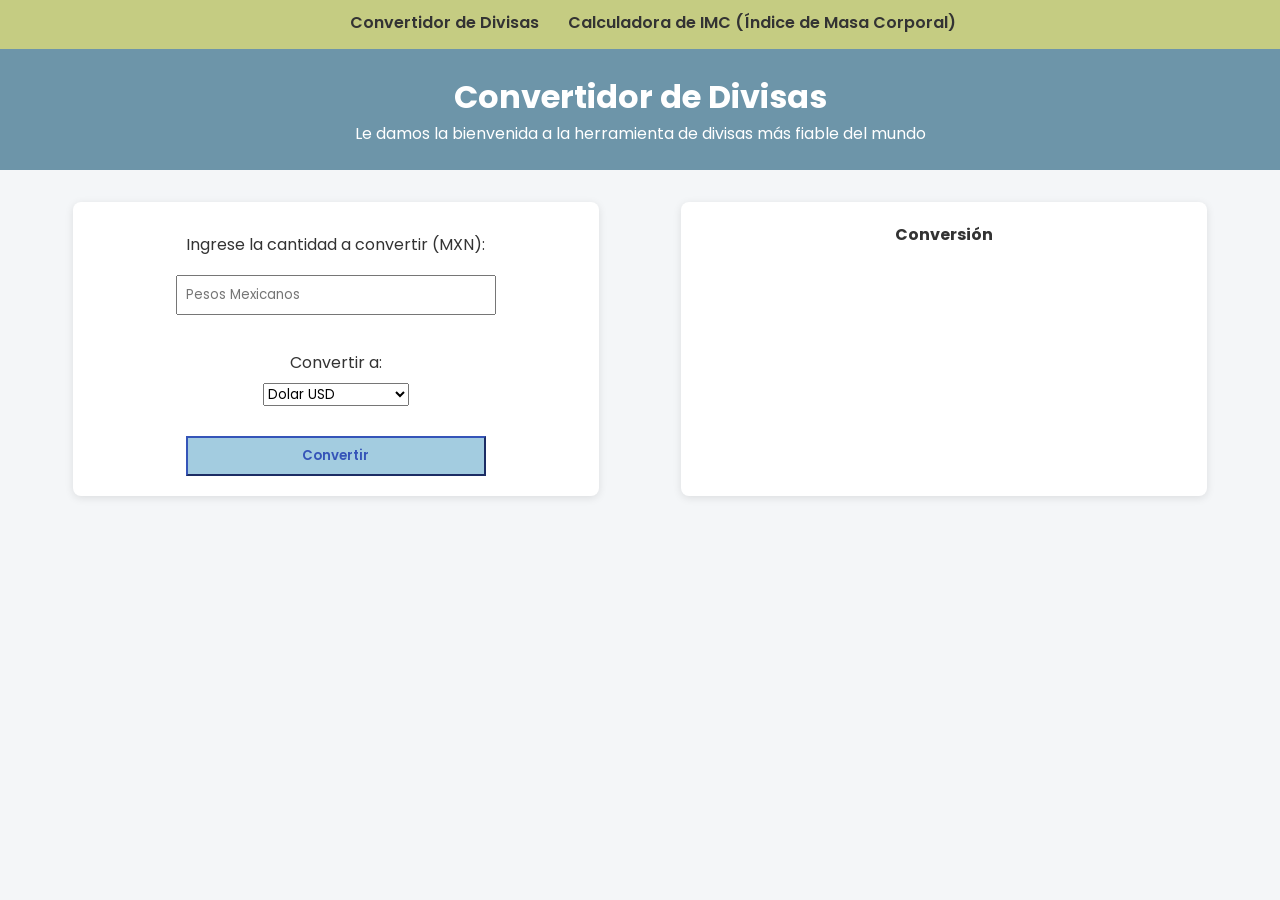
<file: index.html>
<!DOCTYPE html>
<html lang="en">

<head>
    <link rel="stylesheet" href="css/style.css">
    <link
        href="https://fonts.googleapis.com/css2?family=Poppins:ital,wght@0,100;0,200;0,300;0,400;0,500;0,600;0,700;0,800;0,900;1,100;1,200;1,300;1,400;1,500;1,600;1,700;1,800;1,900&display=swap"
        rel="stylesheet">
    <meta charset="UTF-8">
    <meta name="viewport" content="width=device-width, initial-scale=1.0">
    <title>Convertidor de Divisas</title>
</head>

<body>
    <nav class="menu">
        <ul>
            <li><a href="index.html">Convertidor de Divisas</a></li>
            <li><a href="index2.html">Calculadora de IMC (Índice de Masa Corporal)</a></li>
        </ul>
    </nav>
    <header>
        <h1>Convertidor de Divisas</h1>
        <p>Le damos la bienvenida a la herramienta de divisas más fiable del mundo</p>
    </header>
    <main class="container">
        <section class="formulario">
            <form id="formu">
                <label for="monto">Ingrese la cantidad a convertir (MXN):</label>
                <input id="monto" type="number" placeholder="Pesos Mexicanos" required>

                <br>
                <label for="moneda">Convertir a:</label>
                <select id="moneda" required>
                    <option value="dolar">Dolar USD</option>
                    <option value="euro">Euro EUR</option>
                    <option value="libra">Libra Esterlina GBP</option>
                    <option value="yen">Yen JPY</option>
                </select>
                <input id="btn" type="submit" value="Convertir">
            </form>
        </section>
        <section class="resultado">
            <h4>Conversión</h4>
            <p id="conv"></p>
        </section>
    </main>
    <script src="js/miScript.js"></script>
</body>

</html>
</file>
<file: css/style.css>
* {
    padding: 0;
    margin: 0;
    font-family: 'Poppins';
}
body {
    margin: 0;
    background: #f4f6f8;
    color: #333;
}

header {
    background-color: #6d95a9;
    color: white;
    text-align: center;
    padding: 1.5em;
    
}

#conv{
margin-top: 20px;
}

.container {
    display: flex;
    justify-content: space-around;
    margin: 2em;
    text-align: center;
    flex-wrap: wrap;
}

section {
    background: white;
    border-radius: 8px;
    box-shadow: 0px 2px 8px rgba(0, 0, 0, 0.1);
    padding: 20px;
    width: 40%;
    min-width: 300px;
}

label {
    display: block;
    margin-top: 10px;
    margin-bottom: 8px;
}

input {
    width: 300px;
    padding: 8px;
    margin-top: 10px;
}
#btn{
    margin-top: 30px;
    background-color: #a3cce0;
    color: #3554b8;
    font-weight: 600;
    border-color: #3554b8;
}

form{
    display: flex;
    flex-direction: column;
    align-items: center;
}

button {
    background-color: #0d6efd;
    color: white;
    border: none;
    padding: 10px;
    margin-top: 15px;
    width: 100%;
    cursor: pointer;
    border-radius: 5px;
}

button:hover {
    background-color: #0b5ed7;
}

nav {
    padding-top: 10px;
    padding-bottom: 10px;
    display: flex;
    justify-content: center;
    background-color: #c5cc82;
}

nav ul {
    list-style: none;
    padding: 0;
    margin-bottom: 4px;
}

nav ul li {
    display: inline;
    margin-left: 25px;
}

nav ul li a {
    color: #333;
    text-decoration: none;
    font-weight: 600;
}

nav ul li a:hover {
    color: #db88a4;
}

.resultado{
    display: flex;
    flex-direction: column;
    align-items: center;
}
</file>
